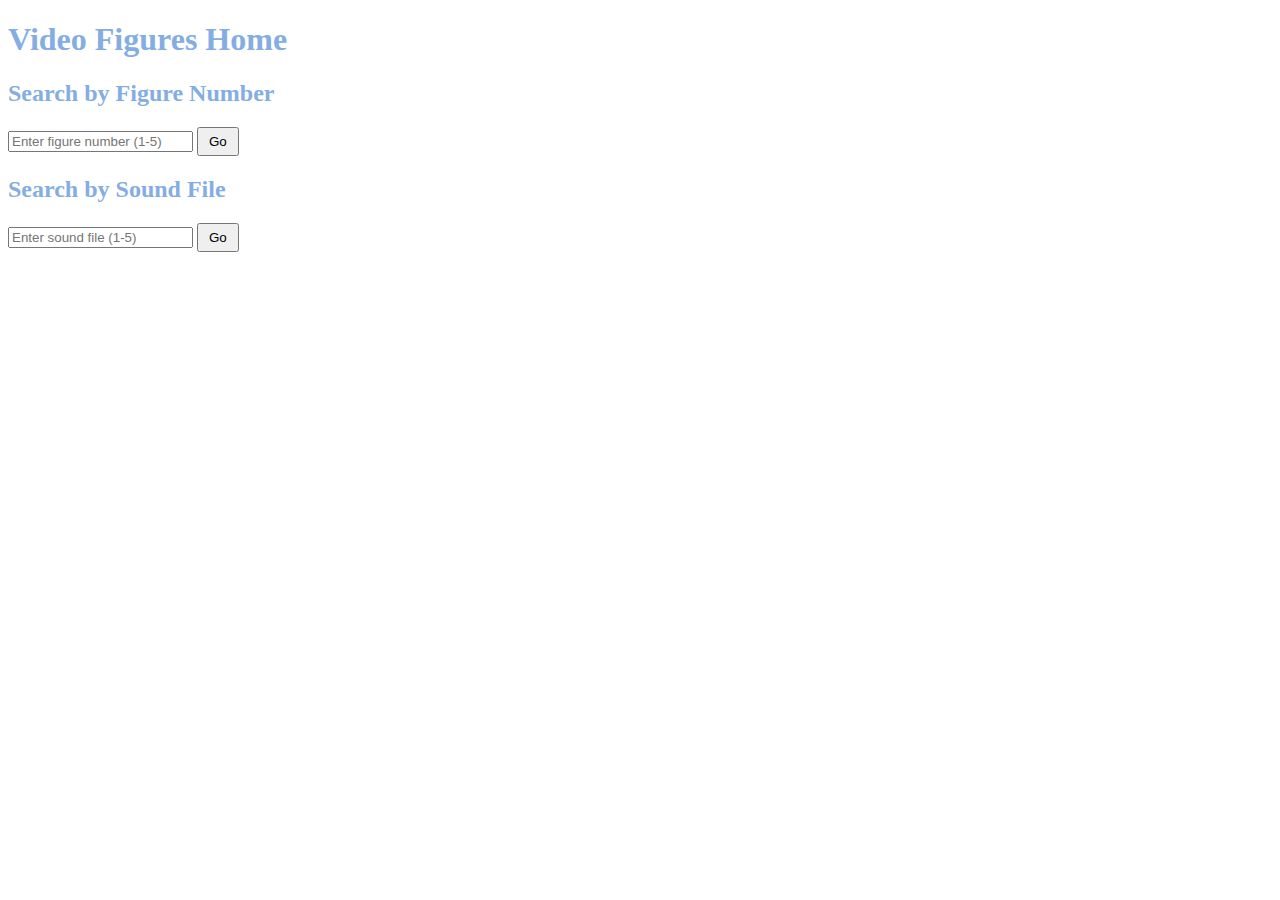
<file: index.html>
<!DOCTYPE html>
<html lang="en">
<head>
  <meta charset="UTF-8">
  <meta name="viewport" content="width=device-width, initial-scale=1.0">
  <title>Video Figures</title>
  <link rel="stylesheet" href="style.css">
</head>
<body>
  <h1>Video Figures Home</h1>

  <h2>Search by Figure Number</h2>
  <form onsubmit="return searchVideo('figure')">
    <input type="text" id="figureInput" placeholder="Enter figure number (1-5)">
    <button type="submit">Go</button>
  </form>

  <h2>Search by Sound File</h2>
  <form onsubmit="return searchVideo('sound')">
    <input type="text" id="soundInput" placeholder="Enter sound file (1-5)">
    <button type="submit">Go</button>
  </form>

  <script>
    const figures = {
      "1": "figure1.html",
      "2": "figure2.html",
      "3": "figure3.html",
      "4": "figure4.html",
      "5": "figure5.html"
    };

    function searchVideo(type) {
      const value = document.getElementById(type + 'Input').value.trim();
      if (figures[value]) {
        window.location.href = figures[value];
      } else {
        alert("Figure/Sound not found!");
      }
      return false;
    }
  </script>
</body>
</html>
</file>
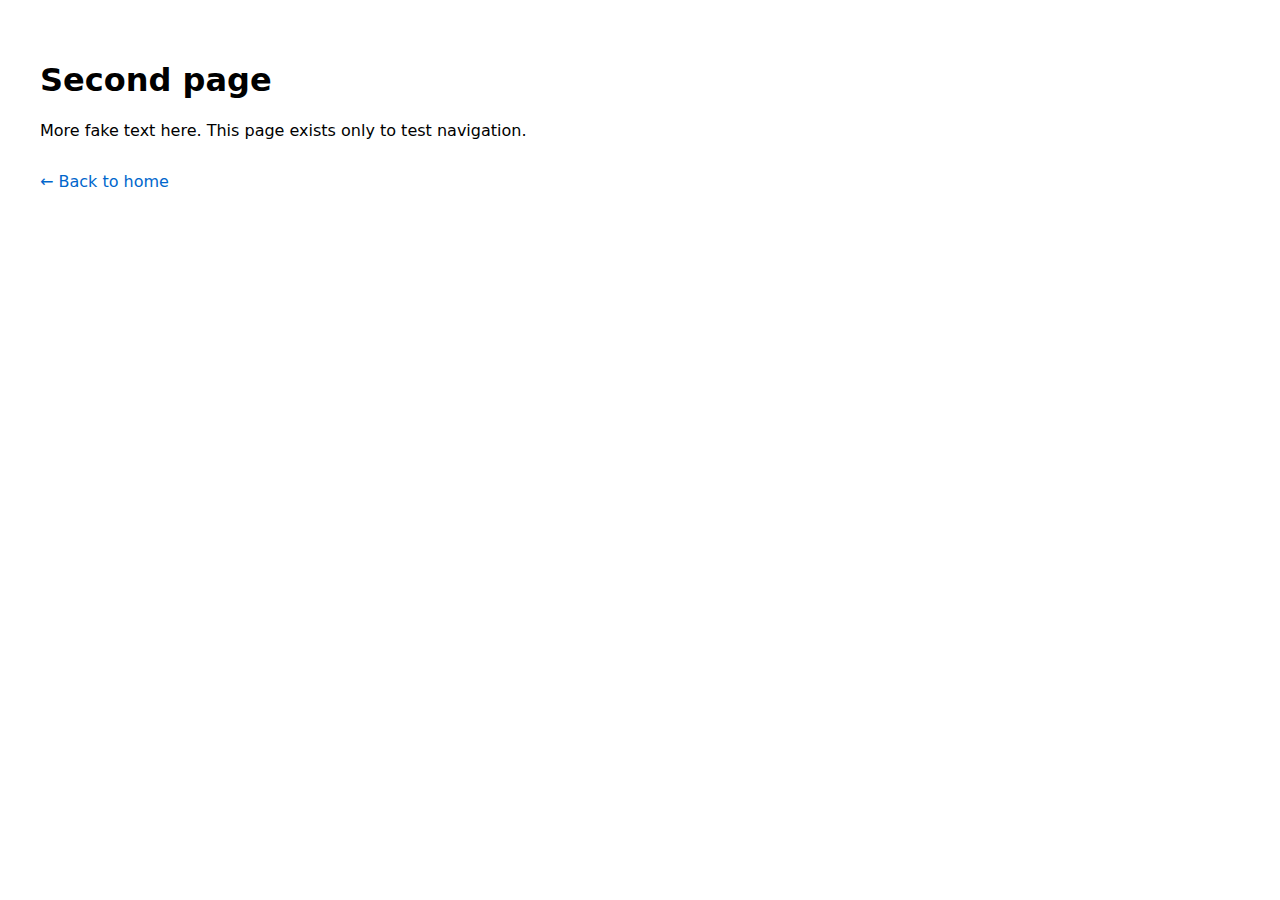
<file: page2.html>
<!DOCTYPE html>
<html lang="en">
<head>
  <meta charset="UTF-8">
  <title>Second Page</title>
  <meta name="viewport" content="width=device-width, initial-scale=1">
  <style>
    body {
      font-family: system-ui, sans-serif;
      padding: 2rem;
      background: #ffffff;
    }
    a {
      display: inline-block;
      margin-top: 1rem;
      color: #0066cc;
      text-decoration: none;
      font-weight: 500;
    }
  </style>
</head>
<body>

  <h1>Second page</h1>

  <p>
    More fake text here.
    This page exists only to test navigation.
  </p>

  <a href="index.html">← Back to home</a>

</body>
</html>
</file>
<file: style.css>
/* Always visible "Updating..." text on top of header */
header {
  background: #41597D; /* paler blue */
  color: white;
  padding: 40px 20px 20px 20px; /* extra top padding for "Updating..." */
  text-align: center;
  border-radius: 10px;
  margin-bottom: 30px;
  position: relative; /* needed for positioning updating text */
}

header::before {
  content: "Updating...";
  position: absolute;
  top: 10px; /* distance from top of header */
  left: 50%;
  transform: translateX(-50%);
  color: #FFFFFF; /* blue accent */
  font-weight: bold;
  font-size: 1.2em;
}

h1, h2 {
  color: #84ade3; /* paler blue */
}

form {
  margin-bottom: 20px;
}

select, button {
  padding: 5px 10px;
  margin-right: 10px;
}

video {
  width: 100%;
  max-width: 900px;
  border: 1px solid #ccc;
  border-radius: 5px;
}

.figure-video {
  width: 100%;       /* fills the container */
  max-width: 900px;  /* caps the width */
  border: 2px solid #84ade3; /* paler blue */
  border-radius: 8px;
}

.container {
  background: white;
  padding: 20px;
  border-radius: 10px;
}
</file>
